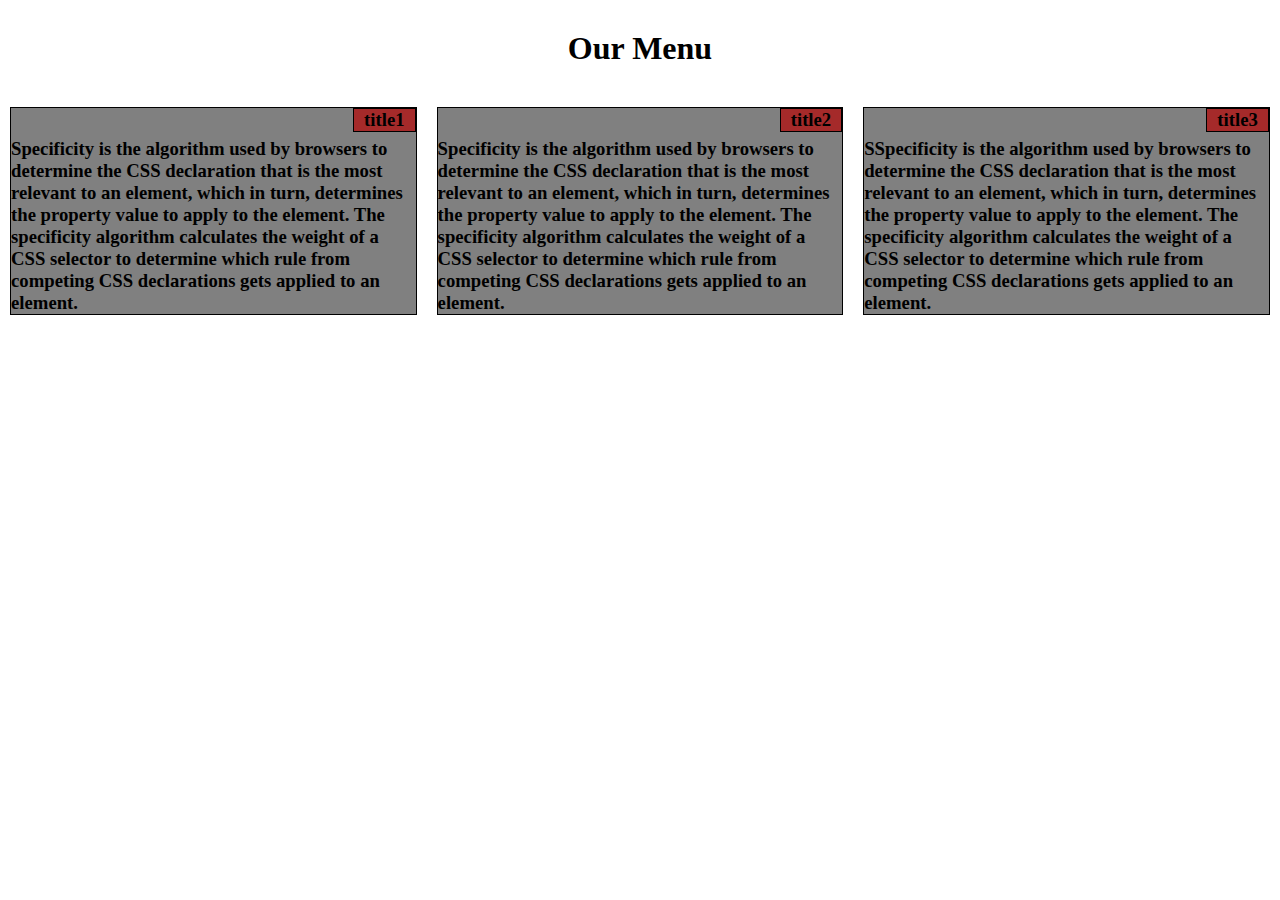
<file: index.html>
<!DOCTYPE html>

<html>
  <head>
    <link rel="stylesheet" type="text/css" href="CSS/stylesheet.css">
    <title>module2-solution</title>
  </head>
<html>
  <body>
    <h1>Our Menu</h1>
    <div id="container" class="col-md-4 col-sm-6 col-xs-12">
      <div id="container1">
        <h3 id="h1">title1<h3>
        <p id="p1">
          Specificity is the algorithm used by browsers to determine the CSS declaration that is the most relevant to an element, which in turn, determines the property value to apply to the element. The specificity algorithm calculates the weight of a CSS selector to determine which rule from competing CSS declarations gets applied to an element.
        </p>
      </div>
    </div>
    <div id="container" class="col-md-4 col-sm-6 col-xs-12">
      <div id="container1">
        <h3 id="h1">title2<h3>
        <p id="p1">
          Specificity is the algorithm used by browsers to determine the CSS declaration that is the most relevant to an element, which in turn, determines the property value to apply to the element. The specificity algorithm calculates the weight of a CSS selector to determine which rule from competing CSS declarations gets applied to an element.
        </p>
      </div>
    </div>
    <div id="container" class="col-md-4 col-sm-12 col-xs-12">
      <div id="container1">
        <h3 id="h1">title3<h3>
        <p id="p1">
          SSpecificity is the algorithm used by browsers to determine the CSS declaration that is the most relevant to an element, which in turn, determines the property value to apply to the element. The specificity algorithm calculates the weight of a CSS selector to determine which rule from competing CSS declarations gets applied to an element.
        </p>
      </div>
    </div>
  </body>
</html>
</file>
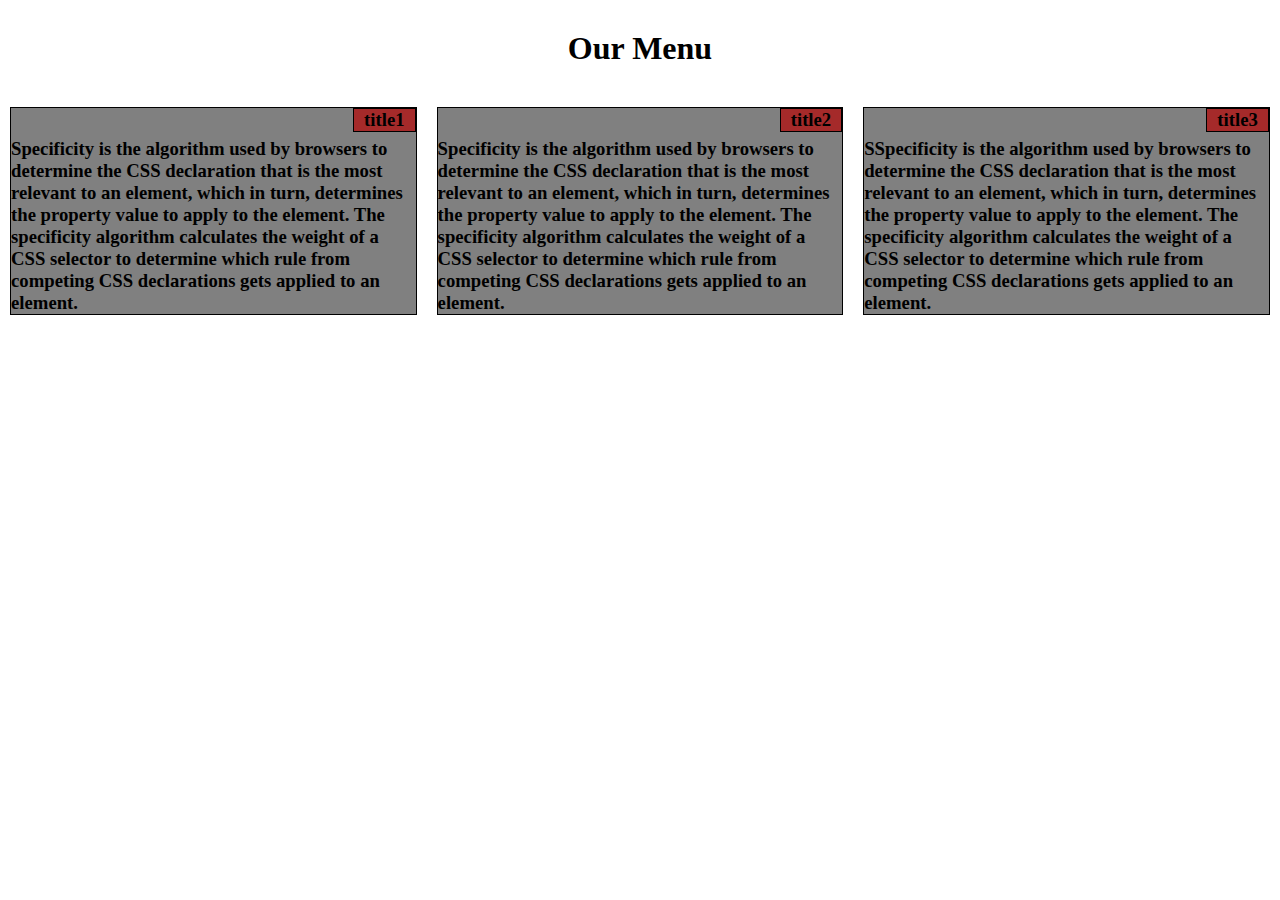
<file: module2-solution/index.html>
<!DOCTYPE html>

<html>
  <head>
    <link rel="stylesheet" type="text/css" href="css/stylesheet.css">
    <title>module2-solution</title>
  </head>
<html>
  <body>
    <h1>Our Menu</h1>
    <div id="container" class="col-md-4 col-sm-6 col-xs-12">
      <div id="container1">
        <h3 id="h1">title1<h3>
        <p id="p1">
          Specificity is the algorithm used by browsers to determine the CSS declaration that is the most relevant to an element, which in turn, determines the property value to apply to the element. The specificity algorithm calculates the weight of a CSS selector to determine which rule from competing CSS declarations gets applied to an element.
        </p>
      </div>
    </div>
    <div id="container" class="col-md-4 col-sm-6 col-xs-12">
      <div id="container1">
        <h3 id="h1">title2<h3>
        <p id="p1">
          Specificity is the algorithm used by browsers to determine the CSS declaration that is the most relevant to an element, which in turn, determines the property value to apply to the element. The specificity algorithm calculates the weight of a CSS selector to determine which rule from competing CSS declarations gets applied to an element.
        </p>
      </div>
    </div>
    <div id="container" class="col-md-4 col-sm-12 col-xs-12">
      <div id="container1">
        <h3 id="h1">title3<h3>
        <p id="p1">
          SSpecificity is the algorithm used by browsers to determine the CSS declaration that is the most relevant to an element, which in turn, determines the property value to apply to the element. The specificity algorithm calculates the weight of a CSS selector to determine which rule from competing CSS declarations gets applied to an element.
        </p>
      </div>
    </div>
  </body>
</html>
</file>
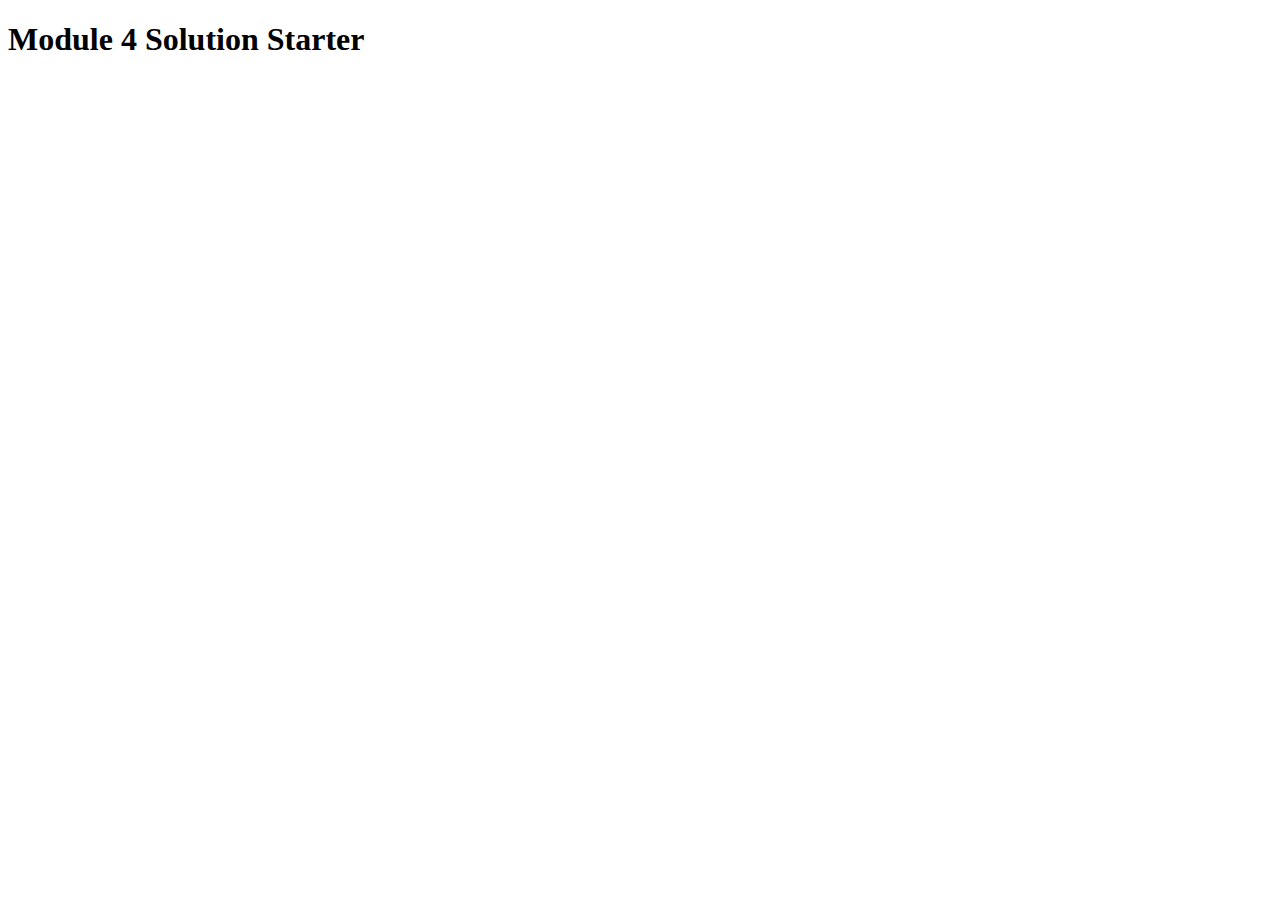
<file: module4-solution/index.html>
<!DOCTYPE html>
<html>
<head>
  <meta charset="utf-8">
  <title>Module 4 Solution Starter</title>
  <script>
    var names = []; // DO NOT REMOVE
  </script>
  <script src="SpeakHello.js"></script>
  <script src="SpeakGoodBye.js"></script>
  <script src="script.js"></script>
</head>
<body>
  <h1>Module 4 Solution Starter</h1>
</body>
</html>
</file>
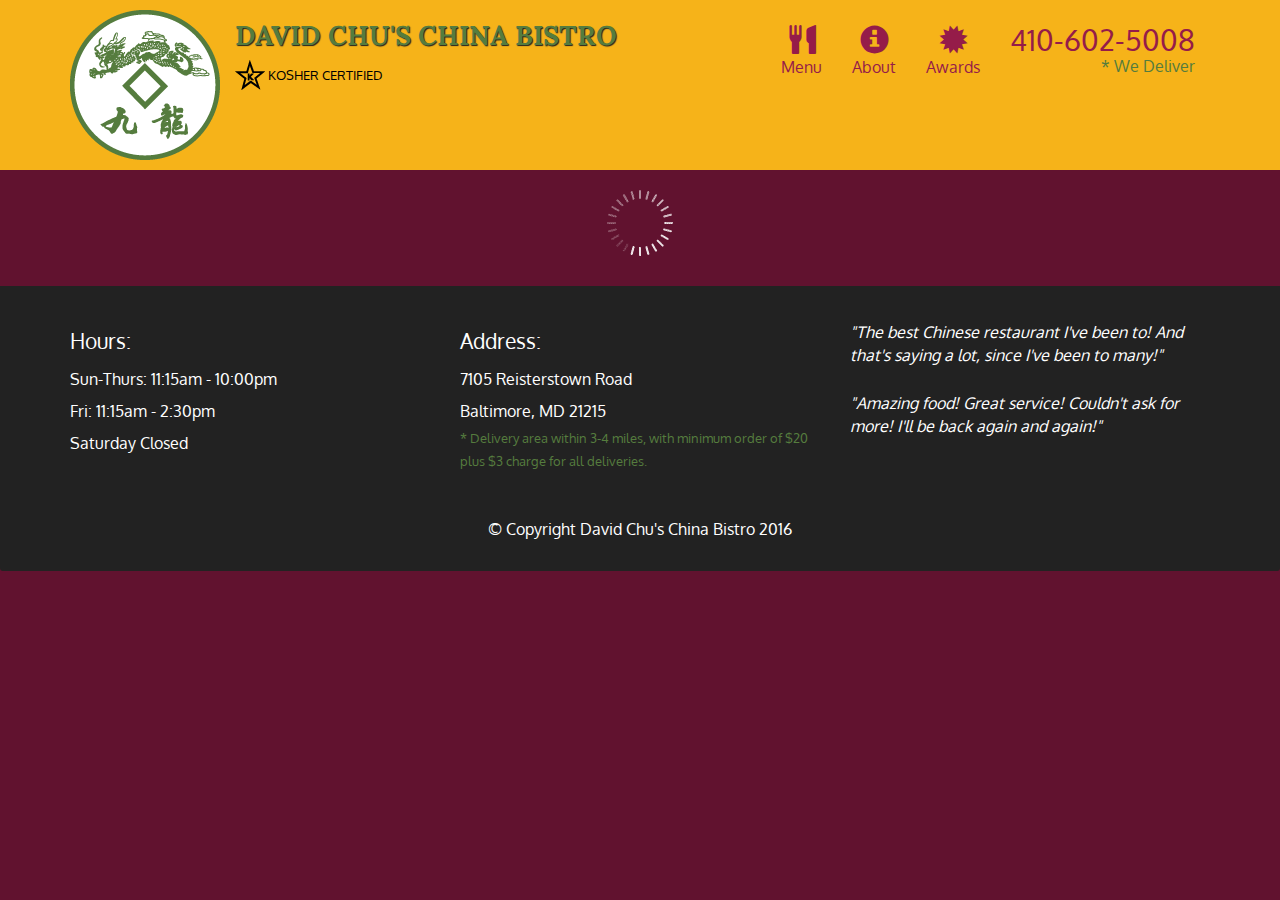
<file: module5-solution/index.html>
<!doctype html>
<html lang="en">
  <head>
    <meta charset="utf-8">
    <meta http-equiv="X-UA-Compatible" content="IE=edge">
    <meta name="viewport" content="width=device-width, initial-scale=1">
    <title>David Chu's China Bistro</title>
    <link rel="stylesheet" href="css/bootstrap.min.css">
    <link rel="stylesheet" href="css/styles.css">
    <link href='https://fonts.googleapis.com/css?family=Oxygen:400,300,700' rel='stylesheet' type='text/css'>
    <link href='https://fonts.googleapis.com/css?family=Lora' rel='stylesheet' type='text/css'>
  </head>
<body>
  <header>
    <nav id="header-nav" class="navbar navbar-default">
      <div class="container">
        <div class="navbar-header">
          <a href="index.html" class="pull-left visible-md visible-lg">
            <div id="logo-img" alt="Logo image"></div>
          </a>

          <div class="navbar-brand">
            <a href="index.html"><h1>David Chu's China Bistro</h1></a>
            <p>
              <img src="images/star-k-logo.png" alt="Kosher certification">
              <span>Kosher Certified</span>
            </p>
          </div>

          <button id="navbarToggle" type="button" class="navbar-toggle collapsed" data-toggle="collapse" data-target="#collapsable-nav" aria-expanded="false">
            <span class="sr-only">Toggle navigation</span>
            <span class="icon-bar"></span>
            <span class="icon-bar"></span>
            <span class="icon-bar"></span>
          </button>
        </div>
        
        <div id="collapsable-nav" class="collapse navbar-collapse">
           <ul id="nav-list" class="nav navbar-nav navbar-right">
            <li id="navHomeButton" class="visible-xs active">
              <a href="index.html">
                <span class="glyphicon glyphicon-home"></span> Home</a>
            </li>
            <li id="navMenuButton">
              <a href="#" onclick="$dc.loadMenuCategories();">
                <span class="glyphicon glyphicon-cutlery"></span><br class="hidden-xs"> Menu</a>
            </li>
            <li>
              <a href="#">
                <span class="glyphicon glyphicon-info-sign"></span><br class="hidden-xs"> About</a>
            </li>
            <li>
              <a href="#">
                <span class="glyphicon glyphicon-certificate"></span><br class="hidden-xs"> Awards</a>
            </li>
            <li id="phone" class="hidden-xs">
              <a href="tel:410-602-5008">
                <span>410-602-5008</span></a><div>* We Deliver</div>
            </li>
          </ul><!-- #nav-list -->
        </div><!-- .collapse .navbar-collapse -->
      </div><!-- .container -->
    </nav><!-- #header-nav -->
  </header>

  <div id="call-btn" class="visible-xs">
    <a class="btn" href="tel:410-602-5008">
    <span class="glyphicon glyphicon-earphone"></span>
    410-602-5008
    </a>
  </div>
  <div id="xs-deliver" class="text-center visible-xs">* We Deliver</div>

  <div id="main-content" class="container"></div>

  <footer class="panel-footer">
    <div class="container">
      <div class="row">
        <section id="hours" class="col-sm-4">
          <span>Hours:</span><br>
          Sun-Thurs: 11:15am - 10:00pm<br>
          Fri: 11:15am - 2:30pm<br>
          Saturday Closed
          <hr class="visible-xs">
        </section>
        <section id="address" class="col-sm-4">
          <span>Address:</span><br>
          7105 Reisterstown Road<br>
          Baltimore, MD 21215
          <p>* Delivery area within 3-4 miles, with minimum order of $20 plus $3 charge for all deliveries.</p>
          <hr class="visible-xs">
        </section>
        <section id="testimonials" class="col-sm-4">
          <p>"The best Chinese restaurant I've been to! And that's saying a lot, since I've been to many!"</p>
          <p>"Amazing food! Great service! Couldn't ask for more! I'll be back again and again!"</p>
        </section>
      </div>
      <div class="text-center">&copy; Copyright David Chu's China Bistro 2016</div>
    </div>
  </footer>

  <!-- jQuery (Bootstrap JS plugins depend on it) -->
  <script src="js/jquery-2.1.4.min.js"></script>
  <script src="js/bootstrap.min.js"></script>
  <script src="js/ajax-utils.js"></script>
  <script src="js/script.js"></script>
</body>
</html>
</file>
<file: CSS/stylesheet.css>
* {
  box-sizing: border-box;
  margin: 0;
  padding: 0px;
}

@media (min-width: 992px){
    .col-md-1, .col-md-2, .col-md-3, .col-md-4, .col-md-5, .col-md-6, .col-md-7, .col-md-8, .col-md-9, .col-md-10, .col-md-11, .col-md-12 {
    float: left;
/*    border: 1px solid green;*/
  }
  .col-md-1 {
    width: 8.33%;
  }
  .col-md-2 {
    width: 16.66%;
  }
  .col-md-3 {
    width: 25%;
  }
  .col-md-4 {
    width: 33.33%;
  }
  .col-md-5 {
    width: 41.66%;
  }
  .col-md-6 {
    width: 50%;
  }
  .col-md-7 {
    width: 58.33%;
  }
  .col-md-8 {
    width: 66.66%;
  }
  .col-md-9 {
    width: 74.99%;
  }
  .col-md-10 {
    width: 83.33%;
  }
  .col-md-11 {
    width: 91.66%;
  }
  .col-md-12 {
    width: 100%;
  }
}

@media (min-width: 768px) and (max-width: 991px) {
    .col-sm-1, .col-sm-2, .col-sm-3, .col-sm-4, .col-sm-5, .col-sm-6, .col-sm-7, .col-sm-8, .col-sm-9, .col-sm-10, .col-sm-11, .col-sm-12 {
    float: left;
/*    border: 1px solid green;*/
  }
  .col-sm-1 {
    width: 8.33%;
  }
  .col-sm-2 {
    width: 16.66%;
  }
  .col-sm-3 {
    width: 25%;
  }
  .col-sm-4 {
    width: 33.33%;
  }
  .col-sm-5 {
    width: 41.66%;
  }
  .col-sm-6 {
    width: 50%;
  }
  .col-sm-7 {
    width: 58.33%;
  }
  .col-sm-8 {
    width: 66.66%;
  }
  .col-sm-9 {
    width: 74.99%;
  }
  .col-sm-10 {
    width: 83.33%;
  }
  .col-sm-11 {
    width: 91.66%;
  }
  .col-sm-12 {
    width: 100%;
  }
}
@media (max-width: 767px){
  .col-xs-1, .col-xs-2, .col-xs-3, .col-xs-4, .col-xs-5, .col-xs-6, .col-xs-7, .col-xs-8, .col-xs-9, .col-xs-10, .col-xs-11, .col-xs-12 {
    float: left;
/*    border: 1px solid green;*/
  }
  .col-xs-1 {
    width: 8.33%;
  }
  .col-xs-2 {
    width: 16.66%;
  }
  .col-xs-3 {
    width: 25%;
  }
  .col-xs-4 {
    width: 33.33%;
  }
  .col-xs-5 {
    width: 41.66%;
  }
  .col-xs-6 {
    width: 50%;
  }
  .col-xs-7 {
    width: 58.33%;
  }
  .col-xs-8 {
    width: 66.66%;
  }
  .col-xs-9 {
    width: 74.99%;
  }
  .col-xs-10 {
    width: 83.33%;
  }
  .col-xs-11 {
    width: 91.66%;
  }
  .col-xs-12 {
    width: 100%;
  }
}

div#container {
  position: relative;
  top: 0px;
}

div#container1 {
  background-color: gray;
  position: relative;
  margin: 10px ;
  border: 1px solid black;
}

#h1 {
  background-color: #A52A2A;
  position: absolute;
  top: 0;
  right: 0px;
  padding-left: 10px;
  padding-right: 10px;
  border: 1px solid black;
}

#p1 {
  padding-top: 30px;
}

h1 {
  text-align: center;
  padding:30px;
}
</file>
<file: module2-solution/css/stylesheet.css>
* {
  box-sizing: border-box;
  margin: 0;
  padding: 0px;
}

@media (min-width: 992px){
    .col-md-1, .col-md-2, .col-md-3, .col-md-4, .col-md-5, .col-md-6, .col-md-7, .col-md-8, .col-md-9, .col-md-10, .col-md-11, .col-md-12 {
    float: left;
/*    border: 1px solid green;*/
  }
  .col-md-1 {
    width: 8.33%;
  }
  .col-md-2 {
    width: 16.66%;
  }
  .col-md-3 {
    width: 25%;
  }
  .col-md-4 {
    width: 33.33%;
  }
  .col-md-5 {
    width: 41.66%;
  }
  .col-md-6 {
    width: 50%;
  }
  .col-md-7 {
    width: 58.33%;
  }
  .col-md-8 {
    width: 66.66%;
  }
  .col-md-9 {
    width: 74.99%;
  }
  .col-md-10 {
    width: 83.33%;
  }
  .col-md-11 {
    width: 91.66%;
  }
  .col-md-12 {
    width: 100%;
  }
}

@media (min-width: 768px) and (max-width: 991px) {
    .col-sm-1, .col-sm-2, .col-sm-3, .col-sm-4, .col-sm-5, .col-sm-6, .col-sm-7, .col-sm-8, .col-sm-9, .col-sm-10, .col-sm-11, .col-sm-12 {
    float: left;
/*    border: 1px solid green;*/
  }
  .col-sm-1 {
    width: 8.33%;
  }
  .col-sm-2 {
    width: 16.66%;
  }
  .col-sm-3 {
    width: 25%;
  }
  .col-sm-4 {
    width: 33.33%;
  }
  .col-sm-5 {
    width: 41.66%;
  }
  .col-sm-6 {
    width: 50%;
  }
  .col-sm-7 {
    width: 58.33%;
  }
  .col-sm-8 {
    width: 66.66%;
  }
  .col-sm-9 {
    width: 74.99%;
  }
  .col-sm-10 {
    width: 83.33%;
  }
  .col-sm-11 {
    width: 91.66%;
  }
  .col-sm-12 {
    width: 100%;
  }
}
@media (max-width: 767px){
  .col-xs-1, .col-xs-2, .col-xs-3, .col-xs-4, .col-xs-5, .col-xs-6, .col-xs-7, .col-xs-8, .col-xs-9, .col-xs-10, .col-xs-11, .col-xs-12 {
    float: left;
/*    border: 1px solid green;*/
  }
  .col-xs-1 {
    width: 8.33%;
  }
  .col-xs-2 {
    width: 16.66%;
  }
  .col-xs-3 {
    width: 25%;
  }
  .col-xs-4 {
    width: 33.33%;
  }
  .col-xs-5 {
    width: 41.66%;
  }
  .col-xs-6 {
    width: 50%;
  }
  .col-xs-7 {
    width: 58.33%;
  }
  .col-xs-8 {
    width: 66.66%;
  }
  .col-xs-9 {
    width: 74.99%;
  }
  .col-xs-10 {
    width: 83.33%;
  }
  .col-xs-11 {
    width: 91.66%;
  }
  .col-xs-12 {
    width: 100%;
  }
}

div#container {
  position: relative;
  top: 0px;
}

div#container1 {
  background-color: gray;
  position: relative;
  margin: 10px ;
  border: 1px solid black;
}

#h1 {
  background-color: #A52A2A;
  position: absolute;
  top: 0;
  right: 0px;
  padding-left: 10px;
  padding-right: 10px;
  border: 1px solid black;
}

#p1 {
  padding-top: 30px;
}

h1 {
  text-align: center;
  padding:30px;
}
</file>
<file: module5-solution/css/styles.css>
body {
  font-size: 16px;
  color: #fff;
  background-color: #61122f;
  font-family: 'Oxygen', sans-serif;
}

/** HEADER **/
#header-nav {
  background-color: #f6b319;
  border-radius: 0;
  border: 0;
}

#logo-img {
  background: url('../images/restaurant-logo_large.png') no-repeat;
  width: 150px;
  height: 150px;
  margin: 10px 15px 10px 0;
}

.navbar-brand {
  padding-top: 25px;
}
.navbar-brand h1 { /* Restaurant name */
  font-family: 'Lora', serif;
  color: #557c3e;
  font-size: 1.5em;
  text-transform: uppercase;
  font-weight: bold;
  text-shadow: 1px 1px 1px #222;
  margin-top: 0;
  margin-bottom: 0;
  line-height: .75;
}
.navbar-brand a:hover, .navbar-brand a:focus {
  text-decoration: none;
}
.navbar-brand p { /* Kosher cert */
  color: #000;
  text-transform: uppercase;
  font-size: .7em;
  margin-top: 15px;
}
.navbar-brand p span { /* Star-K */
  vertical-align: middle;
}

#nav-list {
  margin-top: 10px;
}
#nav-list a {
  color: #951C49;
  text-align: center;
}
#nav-list a:hover {
  background: #E7E7E7;
}
#nav-list a span {
  font-size: 1.8em;
}

#phone {
  margin-top: 5px;
}
#phone a { /* Phone number */
  text-align: right;
  padding-bottom: 0;
}
#phone div { /* We Deliver */
  color: #557c3e;
  text-align: right;
  padding-right: 15px;
}

.navbar-header button.navbar-toggle, .navbar-header .icon-bar {
  border: 1px solid #61122f;
}
.navbar-header button.navbar-toggle {
  clear: both;
  margin-top: -30px;
}
/* END HEADER */

/* FOOTER */
.panel-footer {
  margin-top: 30px;
  padding-top: 35px;
  padding-bottom: 30px;
  background-color: #222;
  border-top: 0;
}
.panel-footer div.row {
  margin-bottom: 35px;
}
#hours, #address {
  line-height: 2;
}
#hours > span, #address > span {
  font-size: 1.3em;
}
#address p {
  color: #557c3e;
  font-size: .8em;
  line-height: 1.8;
}
#testimonials {
  font-style: italic;
}
#testimonials p:nth-child(2) {
  margin-top: 25px;
}
/* END FOOTER */



/* HOME PAGE */
.container .jumbotron {
  box-shadow: 0 0 50px #3F0C1F;
  border: 2px solid #3F0C1F;
}

#menu-tile, #specials-tile, #map-tile {
  height: 250px;
  width: 100%;
  margin-bottom: 15px;
  position: relative;
  border: 2px solid #3F0C1F;
  overflow: hidden;
}
#menu-tile:hover, #specials-tile:hover, #map-tile:hover {
  box-shadow: 0 1px 5px 1px #cccccc;
}
#menu-tile {
  background: url('../images/menu-tile.jpg') no-repeat;
  background-position: center;
}
#specials-tile {
  background: url('../images/specials-tile.jpg') no-repeat;
  background-position: center;
}
#menu-tile span, #specials-tile span, #map-tile span {
  position: absolute;
  bottom: 0;
  right: 0;
  width: 100%;
  text-align: center;
  font-size: 1.6em;
  text-transform: uppercase;
  background-color: #000;
  color: #fff;
  opacity: .8;
}
/* END HOME PAGE */

/* MENU CATEGORIES PAGE */
.category-tile { 
  position: relative;
  border: 2px solid #3F0C1F;
  overflow: hidden;
  width: 200px;
  height: 200px;
  margin: 0 auto 15px;
}
.category-tile span {
  position: absolute;
  bottom: 0;
  right: 0;
  width: 100%;
  text-align: center;
  font-size: 1.2em;
  text-transform: uppercase;
  background-color: #000;
  color: #fff;
  opacity: .8;
}
.category-tile:hover {
  box-shadow: 0 1px 5px 1px #cccccc;
}

#menu-categories-title + div {
  margin-bottom: 50px;
}
/* END MENU CATEGORIES PAGE */

/* SINGLE CATEGORY PAGE */
.menu-item-tile {
  margin-bottom: 25px;
}
.menu-item-tile hr {
  width: 80%;
}
.menu-item-tile .menu-item-price {
  font-size: 1.1em;
  text-align: right;
  margin-top: -15px;
  margin-right: -15px;
}
.menu-item-tile .menu-item-price span {
  font-size: .6em;
}
.menu-item-photo {
  position: relative;
  border: 2px solid #3F0C1F; 
  overflow: hidden;
  padding: 0;
  margin-right: -15px;
  margin-left: auto;
  margin-bottom: 20px;
  max-width: 250px;
}
.menu-item-photo div {
  position: absolute;
  bottom: 0;
  right: 0;
  width: 80px;
  background-color: #557c3e;
  text-align: center;
}
.menu-item-description {
  padding-right: 30px;
}
h3.menu-item-title {
  margin: 0 0 10px;
}
.menu-item-details {
  font-size: .9em;
  font-style: italic;
}
/* END SINGLE CATEGORY PAGE */


/********** Large devices only **********/
@media (min-width: 1200px) {
  .container .jumbotron {
    background: url('../images/jumbotron_1200.jpg') no-repeat;
    height: 675px;
  }
}

/********** Medium devices only **********/
@media (min-width: 992px) and (max-width: 1199px) {
  /* Header */
  #logo-img {
    background: url('../images/restaurant-logo_medium.png') no-repeat;
    width: 100px;
    height: 100px;
    margin: 5px 5px 5px 0;
  }
  /* End Header */

  /* Home Page */
  .container .jumbotron {
    background: url('../images/jumbotron_992.jpg') no-repeat;
    height: 558px;
  }
  /* End Home Page */
}

/********** Small devices only **********/
@media (min-width: 768px) and (max-width: 991px) {
  /* Home Page */
  .container .jumbotron {
    background: url('../images/jumbotron_768.jpg') no-repeat;
    height: 432px;
  }
  /* End Home Page */
}

/********** Extra small devices only **********/
@media (max-width: 767px) {
  /* Header */
  .navbar-brand {
    padding-top: 10px;
    height: 80px;
  }
  .navbar-brand h1 { /* Restaurant name */
    padding-top: 10px;
    font-size: 5vw; /* 1vw = 1% of viewport width */
  }
  .navbar-brand p { /* Kosher cert */
    font-size: .6em;
    margin-top: 12px;
  }
  .navbar-brand p img { /* Star-K */
    height: 20px;
  }

  #collapsable-nav a { /* Collapsed nav menu text */
    font-size: 1.2em;
  }
  #collapsable-nav a span { /* Collapsed nav menu glyph */
    font-size: 1em;
    margin-right: 5px;
  }

  #call-btn > a {
    font-size: 1.5em;
    display: block;
    margin: 0 20px;
    padding: 10px;
    border: 2px solid #fff;
    background-color: #f6b319;
    color: #951c49;
  }
  #xs-deliver {
    margin-top: 5px;
    font-size: .7em;
    letter-spacing: .1em;
    text-transform: uppercase;
  }
  /* End Header */

  /* Footer */
  .panel-footer section {
    margin-bottom: 30px;
    text-align: center;
  }
  .panel-footer section:nth-child(3) {
    margin-bottom: 0; /* margin already exists on the whole row */
  }
  .panel-footer section hr {
    width: 50%;
  }
  /* End Footer */

  /* Home Page */
  .container .jumbotron {
    margin-top: 30px;
    padding: 0;
  }
  #menu-tile, #specials-tile {
    width: 360px;
    margin: 0 auto 15px;
  }

  .menu-item-photo {
    margin-right: auto;
  }
  .menu-item-tile .menu-item-price {
    text-align: center;
  }
  .menu-item-description {
    text-align: center;;
  }
}


/********** Super extra small devices Only :-) (e.g., iPhone 4) **********/
@media (max-width: 479px) {
  /* Header */
  .navbar-brand h1 { /* Restaurant name */
    padding-top: 5px;
    font-size: 6vw;
  }
  /* End Header */
  
  /* Home page */
  #menu-tile, #specials-tile {
    width: 280px;
    margin: 0 auto 15px;
  }

  .col-xxs-12 {
    position: relative;
    min-height: 1px;
    padding-right: 15px;
    padding-left: 15px;
    float: left;
    width: 100%;
  }
}
</file>
